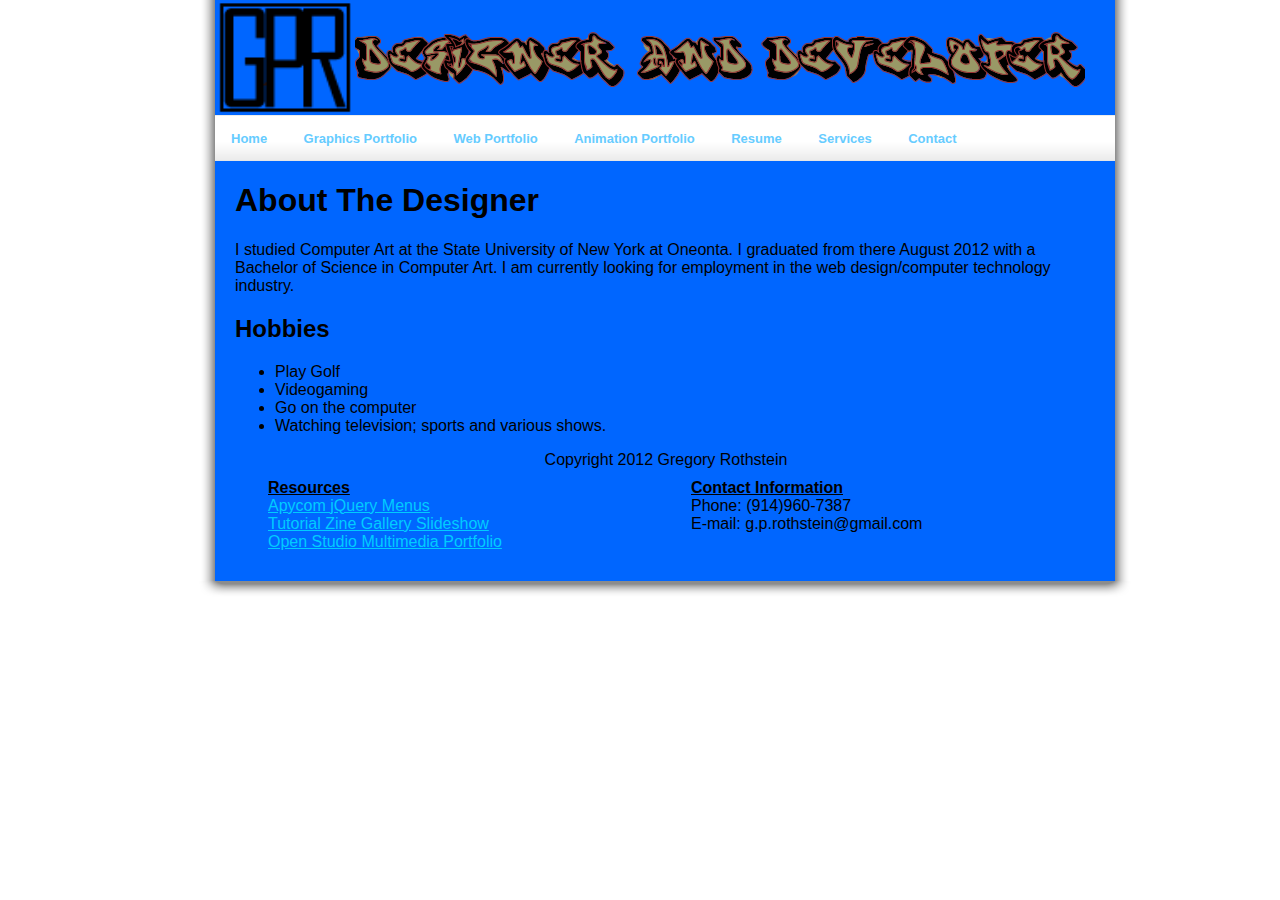
<file: index.html>
<!DOCTYPE html PUBLIC "-//W3C//DTD XHTML 1.0 Transitional//EN" "http://www.w3.org/TR/xhtml1/DTD/xhtml1-transitional.dtd">
<html xmlns="http://www.w3.org/1999/xhtml">
<head>
<meta http-equiv="Content-Type" content="text/html; charset=utf-8" />
<title>Gregory Rothstein</title>
	<script type="text/javascript" src="js/jquery.js"></script>
	<script type="text/javascript" src="js/menu.js"></script>
	<link rel="stylesheet" type="text/css" href="css/style.css"/>
</head>

<body>
<div id="container">
<div id="pagewrap">
  <div id="header"><img src="images/logo.png" width="140" height="115" alt="logo" /><img src="images/header-logo.png" width="730" height="115" alt="designer and developer" /></div>
  <div id="navigation">
  <ul class="menu">
			<li><a href="index.html"><span>Home</span></a></li>
		<li><a href="graphics.html"><span>Graphics Portfolio</span></a></li>
			<li><a href="web.html"><span>Web Portfolio</span></a></li>
            <li><a href="animation.html"><span>Animation Portfolio</span></a></li>
            <li><a href="resume.html"><span>Resume</span></a></li>
            <li><a href="services.html"><span>Services</span></a></li>
			<li class="last"><a href="contact.html"><span>Contact</span></a></li>
		</ul>
  </div>
  <div id="mainContent">
    <h1> About The Designer</h1>
    <p>I studied Computer Art at the State University of New York at Oneonta. I graduated from there August 2012 with a Bachelor of Science in Computer Art. I am currently looking for employment in the web design/computer technology industry.</p>
    <h2>Hobbies </h2>
    <ul>
      <li>Play Golf</li>
      <li>Videogaming</li>
      <li>Go on the computer</li>
      <li>Watching television; sports and various shows.</li>
    </ul>
    <!-- end #mainContent -->
  </div>
	<div id="footer">
	  <div align="center">Copyright 2012 Gregory Rothstein</div>
      <div id="left"><strong><u>Resources</u></strong><br />
      <a href="http://apycom.com/">Apycom jQuery Menus</a><br />
      <a href="http://tutorialzine.com/2009/11/beautiful-apple-gallery-slideshow/">Tutorial Zine Gallery Slideshow</a><br />
      <a href="http://www.openstudio.fr/jQuery-Multimedia-Portfolio.html?lang=en">Open Studio Multimedia Portfolio</a><br />
      </div>
      <div id="right">
        <u><strong>Contact Information</strong></u><br />
        Phone: (914)960-7387<br />
        E-mail: g.p.rothstein@gmail.com</p>
      </div>
	</div>
</div>

<!-- end #container --></div>
</div>
</body>
</html>
</file>
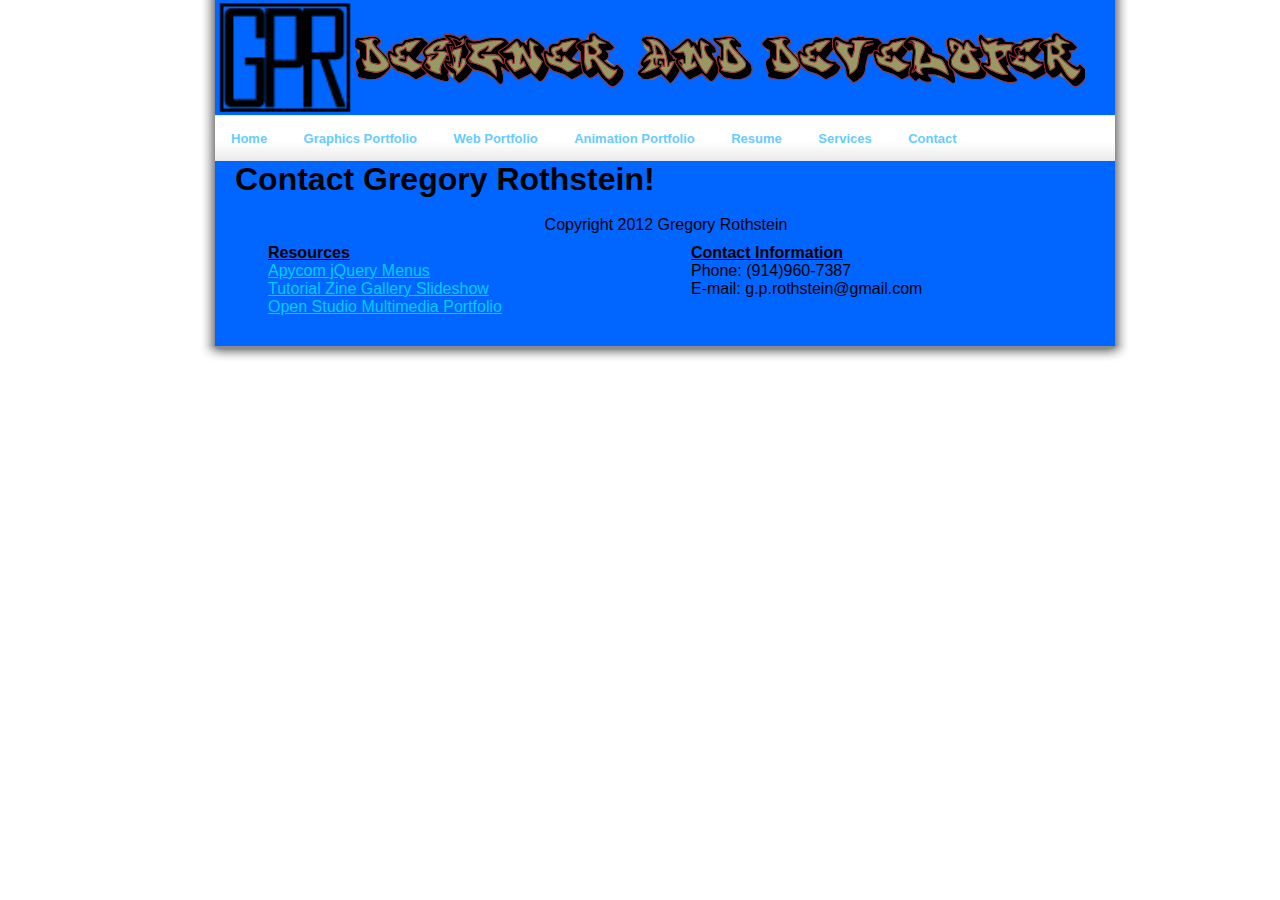
<file: contact.html>
<!DOCTYPE html PUBLIC "-//W3C//DTD XHTML 1.0 Transitional//EN" "http://www.w3.org/TR/xhtml1/DTD/xhtml1-transitional.dtd">
<html xmlns="http://www.w3.org/1999/xhtml">
<head>
<meta http-equiv="Content-Type" content="text/html; charset=utf-8" />
<title>Contact Me!</title>
	<script type="text/javascript" src="js/jquery.js"></script>
	<script type="text/javascript" src="js/menu.js"></script>
    <link rel="stylesheet" type="text/css" href="css/style.css"/>
	<link rel="stylesheet" href="css/multimedia-portfolio.css" type="text/css" media="screen" /> 
    <link rel="stylesheet" href="css/thickbox.css" type="text/css" media="screen" />
	<script type="text/javascript" src="js/jquery.js"></script>
	<script type="text/javascript" src="js/jquery.dimensions.js"></script>
	<script type="text/javascript" src="js/ui.mouse.js"></script>
	<script type="text/javascript" src="js/ui.slider.js"></script>
	<script type="text/javascript" src="js/jquery.multimedia-portfolio.js"></script>
	<script type="text/javascript">
	$(document).ready(function(){
		$("ul.multimedia-portfolio").multimedia_portfolio({width: 860, baseDir: '.'});
	});
	</script>
</head>

<body>
<div id="container">
<div id="pagewrap">
  <div id="header"><img src="images/logo.png" width="140" height="115" alt="logo" /><img src="images/header-logo.png" width="730" height="115" alt="designer and developer" /></div>
  <div id="navigation">
  <ul class="menu">
			<li><a href="index.html"><span>Home</span></a></li>
			<li><a href="graphics.html"><span>Graphics Portfolio</span></a></li>
			<li><a href="web.html"><span>Web Portfolio</span></a></li>
            <li><a href="animation.html"><span>Animation Portfolio</span></a></li>
            <li><a href="resume.html"><span>Resume</span></a></li>
            <li><a href="services.html"><span>Services</span></a></li>
			<li class="menu"><a href="contact.html"><span>Contact</span></a></li>
	  </ul>
  </div>
  <div id="mainContent">
    <h1>Contact Gregory Rothstein!</h1>
    <p>&nbsp;</p>
    

      <!-- end #mainContent -->
  </p>
  </div>
	<div id="footer">
	  <div align="center">Copyright 2012 Gregory Rothstein</div>
      <div id="left"><strong><u>Resources</u></strong><br />
      <a href="http://apycom.com/">Apycom jQuery Menus</a><br />
      <a href="http://tutorialzine.com/2009/11/beautiful-apple-gallery-slideshow/">Tutorial Zine Gallery Slideshow</a><br />
      <a href="http://www.openstudio.fr/jQuery-Multimedia-Portfolio.html?lang=en">Open Studio Multimedia Portfolio</a><br />
      </div>
      <div id="right">
        <u><strong>Contact Information</strong></u><br />
        Phone: (914)960-7387<br />
        E-mail: g.p.rothstein@gmail.com</p>
      </div>
	</div>
</div>

<!-- end #container --></div>
</div>
</body>
</html>
</file>
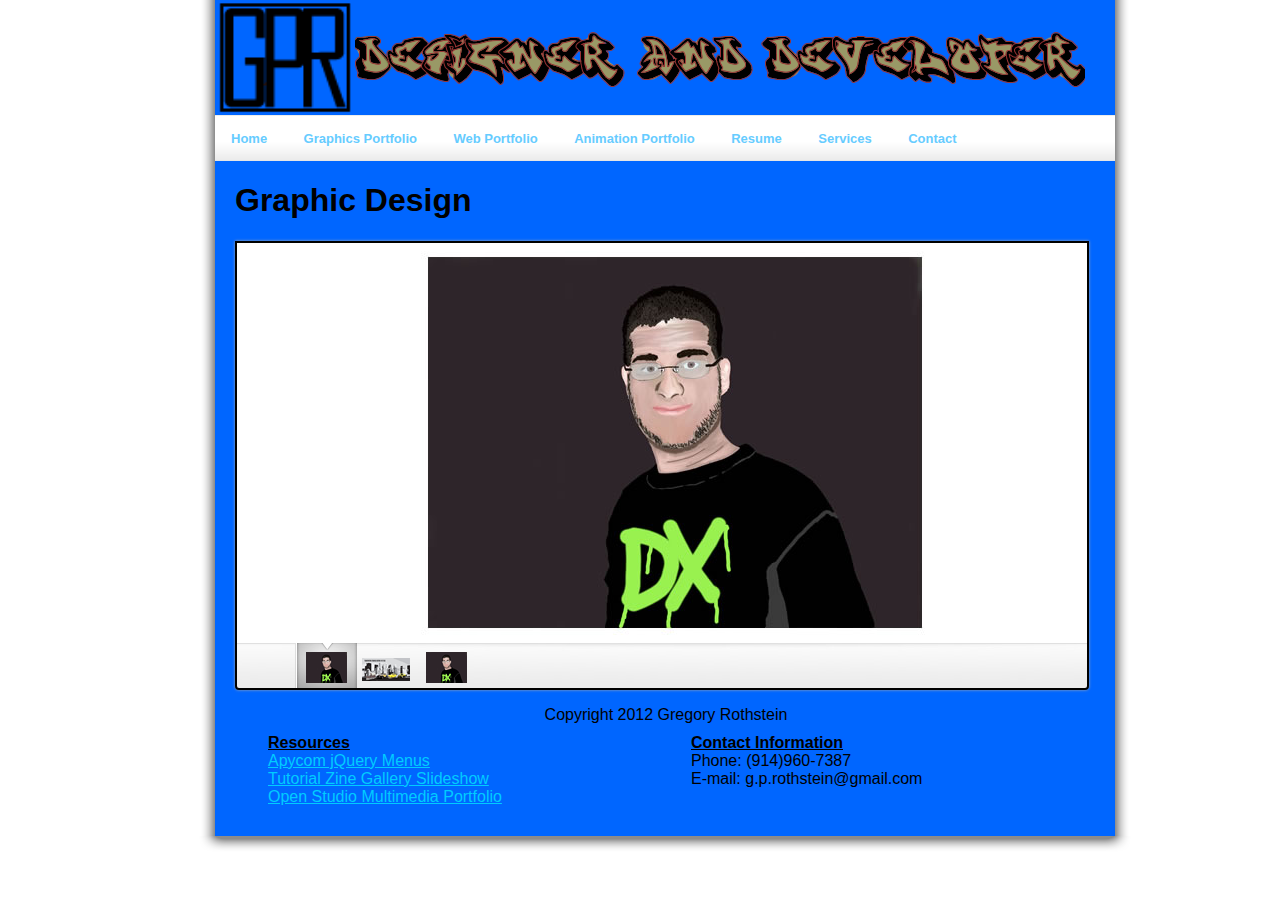
<file: graphics.html>
<!DOCTYPE html PUBLIC "-//W3C//DTD XHTML 1.0 Transitional//EN" "http://www.w3.org/TR/xhtml1/DTD/xhtml1-transitional.dtd">
<html xmlns="http://www.w3.org/1999/xhtml">
<head>
<meta http-equiv="Content-Type" content="text/html; charset=utf-8" />
<title>Gregory Rothstein's Graphics Portfolio</title>
	<script type="text/javascript" src="js/jquery.js"></script>
	<script type="text/javascript" src="js/menu.js"></script>
    <script type="text/javascript" src="js/script.js"></script>
	<link rel="stylesheet" type="text/css" href="css/style.css"/>
<style type="text/css">
#gallery{
    /* CSS3 Box Shadow */
    -moz-box-shadow:0 0 3px #AAAAAA;
    -webkit-box-shadow:0 0 3px #AAAAAA;
    box-shadow:0 0 3px #AAAAAA;
 
    /* CSS3 Rounded Corners */
    -moz-border-radius-bottomleft:4px;
    -webkit-border-bottom-left-radius:4px;
    border-bottom-left-radius:4px;
    -moz-border-radius-bottomright:4px;
    -webkit-border-bottom-right-radius:4px;
    border-bottom-right-radius:4px;
    border:2px solid black;
    background:url(images/panel.jpg) repeat-x bottom center #FFF;

    /* The width of the gallery */
    width:850px;
    overflow:hidden;
}

#slides{
    /* This is the slide area */
    height:400px;
    
	/* jQuery changes the width later on to the sum of the widths of all the slides. */
    width:800px;
    overflow:hidden;
}

.slide{
    float:left;
}

#menu{
    /* This is the container for the thumbnails */
    height:45px;
}

#menu ul{
    margin:0px;
    padding:0px;
}
#menu ul li{
    /* Every thumbnail is a li element */
    width:60px;
    display:inline-block;
    list-style:none;
    height:45px;
    overflow:hidden;
}

#menu ul li.inact:hover{
    /* The inactive state, highlighted on mouse over */
    background:url(images/pic_bg.png) repeat;
}

#menu ul li.act,li.act:hover{
    /* The active state of the thumb */
    background:url(images/active_bg.png) no-repeat;
}

#menu ul li.act a{
    cursor:default;
}

.fbar{
    /* The left-most vertical bar, next to the first thumbnail */
    width:2px;
    background:url(images/divider.png) no-repeat right;
}

.fbar li a{
    display:block;
    background:url(images/divider.png) no-repeat right;
    height:35px;
    padding-top:10px;
}

.fbar a img{
    border:none;
}

#footer #left {
	float: left;
	height: 100px;
	width: 372px;
	margin-left: 50px;
	margin-top: 10px;
	margin-right: 30px;
}

#footer #right {
	float: right;
	height: 100px;
	width: 373px;
	margin-top: 10px;
	margin-right: 50px;
	margin-bottom: 0px;
	margin-left: 20px;
}
</style>
</head>

<body>
<div id="container">
<div id="pagewrap">
  <div id="header"><img src="images/logo.png" width="140" height="115" alt="logo" /><img src="images/header-logo.png" width="730" height="115" alt="designer and developer" /></div>
  <div id="navigation">
  <ul class="menu">
			<li><a href="index.html"><span>Home</span></a></li>
		<li><a href="graphics.html"><span>Graphics Portfolio</span></a></li>
			<li><a href="web.html"><span>Web Portfolio</span></a></li>
            <li><a href="animation.html"><span>Animation Portfolio</span></a></li>
            <li><a href="resume.html"><span>Resume</span></a></li>
            <li><a href="services.html"><span>Services</span></a></li>
			<li class="last"><a href="contact.html"><span>Contact</span></a></li>
		</ul>
  </div>
  <div id="mainContent">
    <h1> Graphic Design</h1>
    <div id="main">
		<div id="gallery">
			<div id="slides">
            <div class="slide"><img src="images/sample_slides/self1.jpg" width="920" height="400" /></div>
			<div class="slide"><img src="images/sample_slides/transporter.jpg" width="920" height="400" /></div>
			<div class="slide"><img src="images/sample_slides/imac.jpg" width="920" height="400" /></div>
			</div>
			<div id="menu">
				<ul>
					<li class="fbar">&nbsp;</li><li class="menuItem"><a href=""><img src="images/sample_slides/thumb_self2.png" /></a></li><li class="menuItem"><a href=""><img src="images/sample_slides/thumb_transport.png" /></a></li><li class="menuItem"><a href=""><img src="images/sample_slides/thumb_self2.png" /></a></li>
				</ul>
			</div>
		</div>
	</div>

      <!-- end #mainContent -->
  </p>
  </div>
	<div id="footer">
	  <div align="center">Copyright 2012 Gregory Rothstein</div>
      <div id="left"><strong><u>Resources</u></strong><br />
      <a href="http://apycom.com/">Apycom jQuery Menus</a><br />
      <a href="http://tutorialzine.com/2009/11/beautiful-apple-gallery-slideshow/">Tutorial Zine Gallery Slideshow</a><br />
      <a href="http://www.openstudio.fr/jQuery-Multimedia-Portfolio.html?lang=en">Open Studio Multimedia Portfolio</a><br />
      </div>
      <div id="right">
        <u><strong>Contact Information</strong></u><br />
        Phone: (914)960-7387<br />
        E-mail: g.p.rothstein@gmail.com</p>
      </div>
	</div>
</div>

<!-- end #container --></div>
</div>
</body>
</html>
</file>
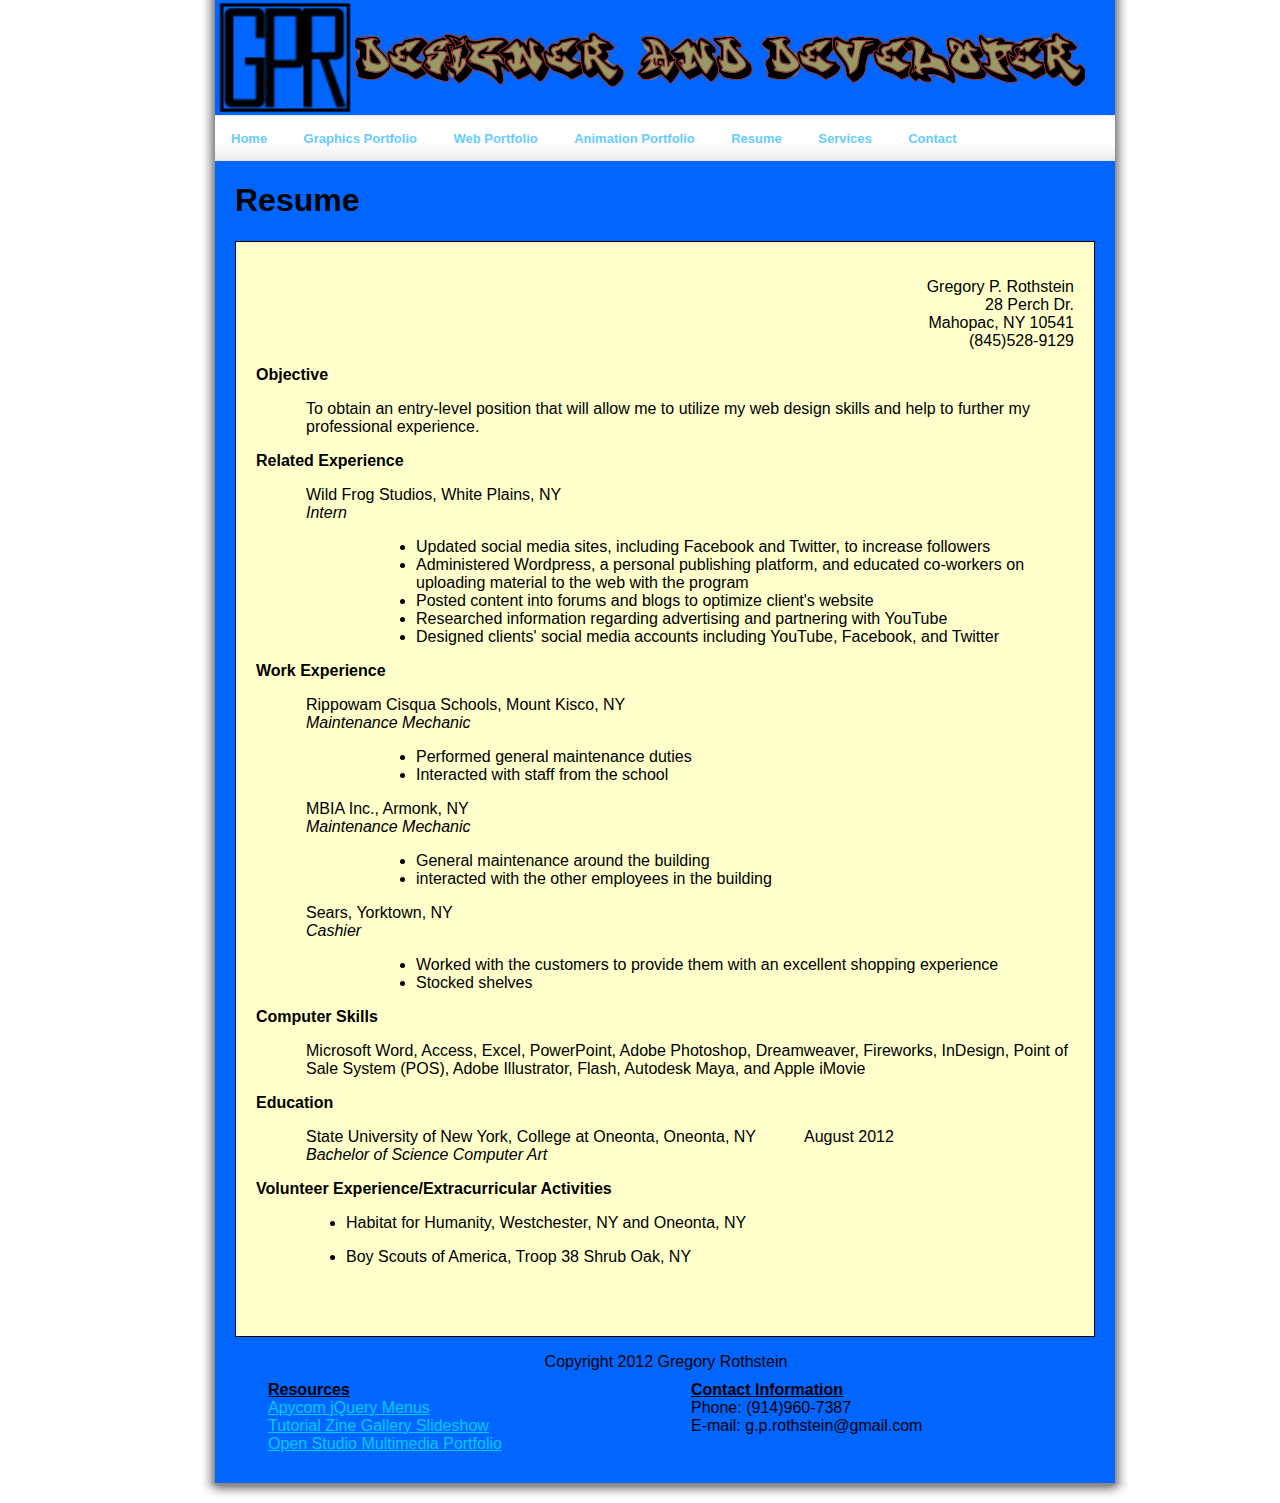
<file: resume.html>
<!DOCTYPE html PUBLIC "-//W3C//DTD XHTML 1.0 Transitional//EN" "http://www.w3.org/TR/xhtml1/DTD/xhtml1-transitional.dtd">
<html xmlns="http://www.w3.org/1999/xhtml">
<head>
<meta http-equiv="Content-Type" content="text/html; charset=utf-8" />
<title>Gregory Rothstein's Resume</title>
	<link rel="stylesheet" type="text/css" href="css/style.css"/>
	<script type="text/javascript" src="js/jquery.js"></script>
	<script type="text/javascript" src="js/menu.js"></script>
	<script type="text/javascript" src="js/jquery.js"></script>
	<script type="text/javascript" src="js/jquery.dimensions.js"></script>
	<script type="text/javascript" src="js/ui.mouse.js"></script>
	<script type="text/javascript" src="js/ui.slider.js"></script>
</head>

<body>
<div id="container">
<div id="pagewrap">
  <div id="header"><img src="images/logo.png" width="140" height="115" alt="logo" /><img src="images/header-logo.png" width="730" height="115" alt="designer and developer" /></div>
  <div id="navigation">
  <ul class="menu">
			<li><a href="index.html"><span>Home</span></a></li>
		<li><a href="graphics.html"><span>Graphics Portfolio</span></a></li>
			<li><a href="web.html"><span>Web Portfolio</span></a></li>
            <li><a href="animation.html"><span>Animation Portfolio</span></a></li>
            <li><a href="resume.html"><span>Resume</span></a></li>
            <li><a href="services.html"><span>Services</span></a></li>
			<li class="last"><a href="contact.html"><span>Contact</span></a></li>
	  </ul>
  </div>
  <div id="mainContent">
    <h1> Resume</h1>
    <div id="resume-container">
      <p align="right">Gregory P. Rothstein<br />
28 Perch Dr.<br />
Mahopac, NY 10541<br />
(845)528-9129 </p>
      <p><strong>Objective</strong></p>
      <div id="objective">
        <p>To obtain an entry-level position  that will allow me to utilize my web design skills and help to further my  professional experience.</p>
      </div>
      <p><strong>Related Experience</strong></p>
      <div id="related-experience">
      	<p></p>
      <p>Wild Frog Studios, White Plains, NY<br />
        <em>Intern</em></p>
      <div id="list-1">
      <ul>
        <li>Updated social media sites, including Facebook and Twitter, to increase followers</li>
        <li>Administered Wordpress, a personal publishing platform, and educated co-workers on uploading material to the web with the program</li>
        <li>Posted content into forums and blogs to optimize client's website</li>
        <li>Researched information regarding advertising and partnering with YouTube</li>
        <li>Designed clients' social media accounts including YouTube, Facebook, and Twitter</li>
      </ul>
      </div>
      </div>
      <p><strong>Work Experience</strong></p>
      <div id="work-experience">
      	<p></p>
      <p>Rippowam Cisqua Schools, Mount Kisco, NY<br />
        <em>Maintenance Mechanic</em></p>
      <div id="list-2">
      <ul>
        <li>Performed  general maintenance duties </li>
        <li>Interacted  with staff from the school</li>
      </ul>
      </div>
      </div>
      <div id="work-experience">
      	<p></p>
      <p>MBIA Inc., Armonk, NY<br />
        <em>Maintenance Mechanic</em></p>
      <div id="list-2">
      <ul>
        <li>General  maintenance around the building </li>
        <li>interacted  with the other employees in the building</li>
      </ul>
      </div>
      </div>
      <div id="work-experience">
      	<p></p>
      <p>Sears, Yorktown, NY<br />
        <em>Cashier</em></p>
      <div id="list-2">
      <ul>
        <li>Worked  with the customers to provide them with an excellent shopping experience</li>
        <li>Stocked  shelves</li>
      </ul>
      </div>
      </div>
    <p><strong>Computer Skills</strong></p>
    <div id="skills">
      <p>Microsoft Word, Access, Excel, PowerPoint, Adobe  Photoshop, Dreamweaver, Fireworks, InDesign, Point of Sale System (POS), Adobe  Illustrator, Flash, Autodesk Maya, and Apple iMovie</p>
    </div>
    <p><strong>Education</strong></p>
    <div id="education">
      <p>State  University of New York, College at Oneonta, Oneonta, NY           August 2012<br />
        <em>Bachelor of Science Computer Art</em></p>
    </div>
    <p><strong>Volunteer Experience/Extracurricular Activities</strong></p>
    <div id="volunteer">
      <ul>
        <li>Habitat  for Humanity, Westchester, NY and Oneonta, NY</li>
      </ul>
      <ul>
        <li>Boy  Scouts of America, Troop 38 Shrub Oak, NY</li>
      </ul>
    </div>
    <p>&nbsp;</p>
    </div>

      <!-- end #mainContent -->
  </p>
  </div>
	<div id="footer">
	  <div align="center">Copyright 2012 Gregory Rothstein</div>
      <div id="left"><strong><u>Resources</u></strong><br />
      <a href="http://apycom.com/">Apycom jQuery Menus</a><br />
      <a href="http://tutorialzine.com/2009/11/beautiful-apple-gallery-slideshow/">Tutorial Zine Gallery Slideshow</a><br />
      <a href="http://www.openstudio.fr/jQuery-Multimedia-Portfolio.html?lang=en">Open Studio Multimedia Portfolio</a><br />
      </div>
      <div id="right">
        <u><strong>Contact Information</strong></u><br />
        Phone: (914)960-7387<br />
        E-mail: g.p.rothstein@gmail.com</p>
      </div>
	</div>
</div>

<!-- end #container --></div>
</div>
</body>
</html>
</file>
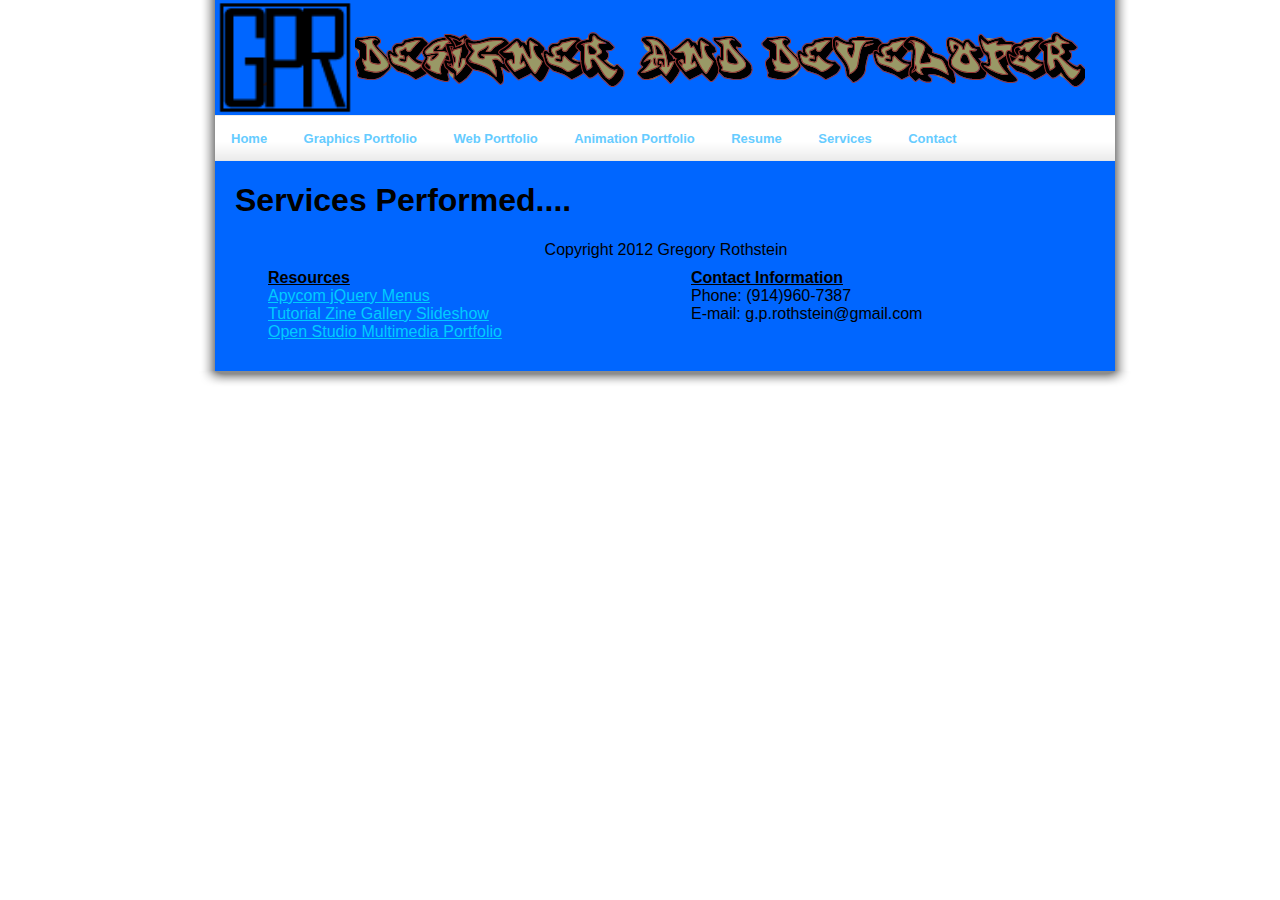
<file: services.html>
<!DOCTYPE html PUBLIC "-//W3C//DTD XHTML 1.0 Transitional//EN" "http://www.w3.org/TR/xhtml1/DTD/xhtml1-transitional.dtd">
<html xmlns="http://www.w3.org/1999/xhtml">
<head>
<meta http-equiv="Content-Type" content="text/html; charset=utf-8" />
<title>Gregory Rothstein's Services</title>
	<link rel="stylesheet" type="text/css" href="css/style.css"/>
	<script type="text/javascript" src="js/jquery.js"></script>
	<script type="text/javascript" src="js/menu.js"></script>
	<script type="text/javascript" src="js/jquery.js"></script>
	<script type="text/javascript" src="js/jquery.dimensions.js"></script>
	<script type="text/javascript" src="js/ui.mouse.js"></script>
	<script type="text/javascript" src="js/ui.slider.js"></script>
		
</head>

<body>
<div id="container">
<div id="pagewrap">
  <div id="header"><img src="images/logo.png" width="140" height="115" alt="logo" /><img src="images/header-logo.png" width="730" height="115" alt="designer and developer" /></div>
  <div id="navigation">
  <ul class="menu">
			<li><a href="index.html"><span>Home</span></a></li>
			<li><a href="graphics.html"><span>Graphics Portfolio</span></a></li>
			<li><a href="web.html"><span>Web Portfolio</span></a></li>
            <li><a href="animation.html"><span>Animation Portfolio</span></a></li>
            <li><a href="resume.html"><span>Resume</span></a></li>
            <li><a href="services.html"><span>Services</span></a></li>
			<li class="last"><a href="contact.html"><span>Contact</span></a></li>
	  </ul>
  </div>
  <div id="mainContent">
    <h1> Services Performed....</h1>
    

      <!-- end #mainContent -->
  </p>
  </div>
	<div id="footer">
	  <div align="center">Copyright 2012 Gregory Rothstein</div>
      <div id="left"><strong><u>Resources</u></strong><br />
      <a href="http://apycom.com/">Apycom jQuery Menus</a><br />
      <a href="http://tutorialzine.com/2009/11/beautiful-apple-gallery-slideshow/">Tutorial Zine Gallery Slideshow</a><br />
      <a href="http://www.openstudio.fr/jQuery-Multimedia-Portfolio.html?lang=en">Open Studio Multimedia Portfolio</a><br />
      </div>
      <div id="right">
        <u><strong>Contact Information</strong></u><br />
        Phone: (914)960-7387<br />
        E-mail: g.p.rothstein@gmail.com</p>
      </div>
	</div>
</div>

<!-- end #container --></div>
</div>
</body>
</html>
</file>
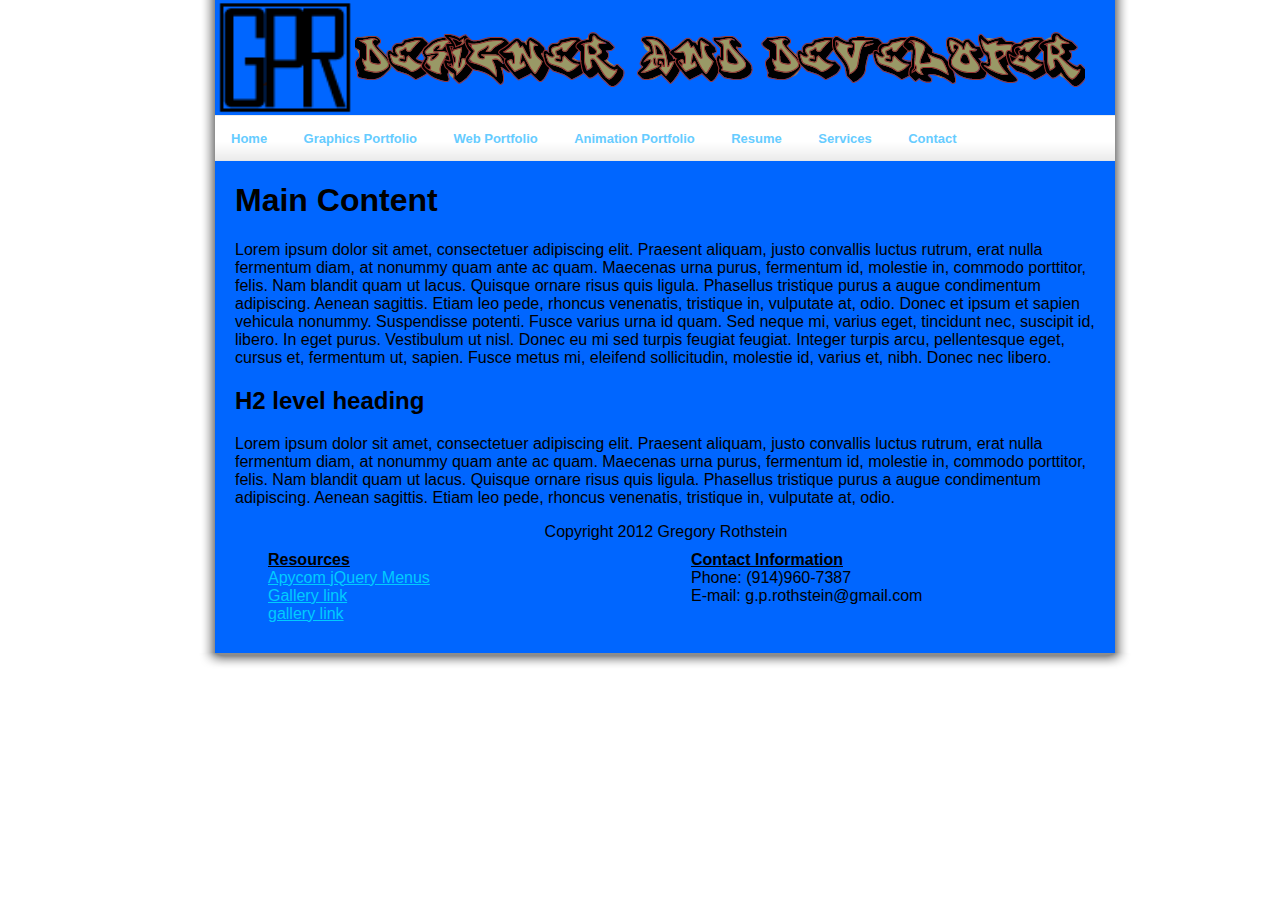
<file: temp.html>
<!DOCTYPE html PUBLIC "-//W3C//DTD XHTML 1.0 Transitional//EN" "http://www.w3.org/TR/xhtml1/DTD/xhtml1-transitional.dtd">
<html xmlns="http://www.w3.org/1999/xhtml">
<head>
<meta http-equiv="Content-Type" content="text/html; charset=utf-8" />
<title>Untitled Document</title>
	<script type="text/javascript" src="js/jquery.js"></script>
	<script type="text/javascript" src="js/menu.js"></script>
	<link rel="stylesheet" type="text/css" href="css/style.css"/>
</head>

<body>
<div id="container">
<div id="pagewrap">
  <div id="header"><img src="images/logo.png" width="140" height="115" alt="logo" /><img src="images/header-logo.png" width="730" height="115" alt="designer and developer" /></div>
  <div id="navigation">
  <ul class="menu">
			<li><a href="#"><span>Home</span></a></li>
		<li><a href="#"><span>Graphics Portfolio</span></a></li>
			<li><a href="#"><span>Web Portfolio</span></a></li>
            <li><a href="#"><span>Animation Portfolio</span></a></li>
            <li><a href="#"><span>Resume</span></a></li>
            <li><a href="#"><span>Services</span></a></li>
			<li class="last"><a href="#"><span>Contact</span></a></li>
		</ul>
  </div>
  <div id="mainContent">
    <h1> Main Content </h1>
    <p>Lorem ipsum dolor sit amet, consectetuer adipiscing elit. Praesent aliquam,  justo convallis luctus rutrum, erat nulla fermentum diam, at nonummy quam  ante ac quam. Maecenas urna purus, fermentum id, molestie in, commodo  porttitor, felis. Nam blandit quam ut lacus. Quisque ornare risus quis  ligula. Phasellus tristique purus a augue condimentum adipiscing. Aenean  sagittis. Etiam leo pede, rhoncus venenatis, tristique in, vulputate at,  odio. Donec et ipsum et sapien vehicula nonummy. Suspendisse potenti. Fusce  varius urna id quam. Sed neque mi, varius eget, tincidunt nec, suscipit id,  libero. In eget purus. Vestibulum ut nisl. Donec eu mi sed turpis feugiat  feugiat. Integer turpis arcu, pellentesque eget, cursus et, fermentum ut,  sapien. Fusce metus mi, eleifend sollicitudin, molestie id, varius et, nibh.  Donec nec libero.</p>
    <h2>H2 level heading </h2>
    <p>Lorem ipsum dolor sit amet, consectetuer adipiscing elit. Praesent aliquam,  justo convallis luctus rutrum, erat nulla fermentum diam, at nonummy quam  ante ac quam. Maecenas urna purus, fermentum id, molestie in, commodo  porttitor, felis. Nam blandit quam ut lacus. Quisque ornare risus quis  ligula. Phasellus tristique purus a augue condimentum adipiscing. Aenean  sagittis. Etiam leo pede, rhoncus venenatis, tristique in, vulputate at, odio.</p>
    <!-- end #mainContent -->
  </div>
	<div id="footer">
	  <div align="center">Copyright 2012 Gregory Rothstein</div>
      <div id="left"><strong><u>Resources</u></strong><br />
      <a href="http://apycom.com/">Apycom jQuery Menus</a><br />
      <a href="#">Gallery link</a><br />
      <a href="#">gallery link</a><br />
      </div>
      <div id="right">
        <u><strong>Contact Information</strong></u><br />
        Phone: (914)960-7387<br />
        E-mail: g.p.rothstein@gmail.com</p>
      </div>
	</div>
</div>

<!-- end #container --></div>
</div>
</body>
</html>
</file>
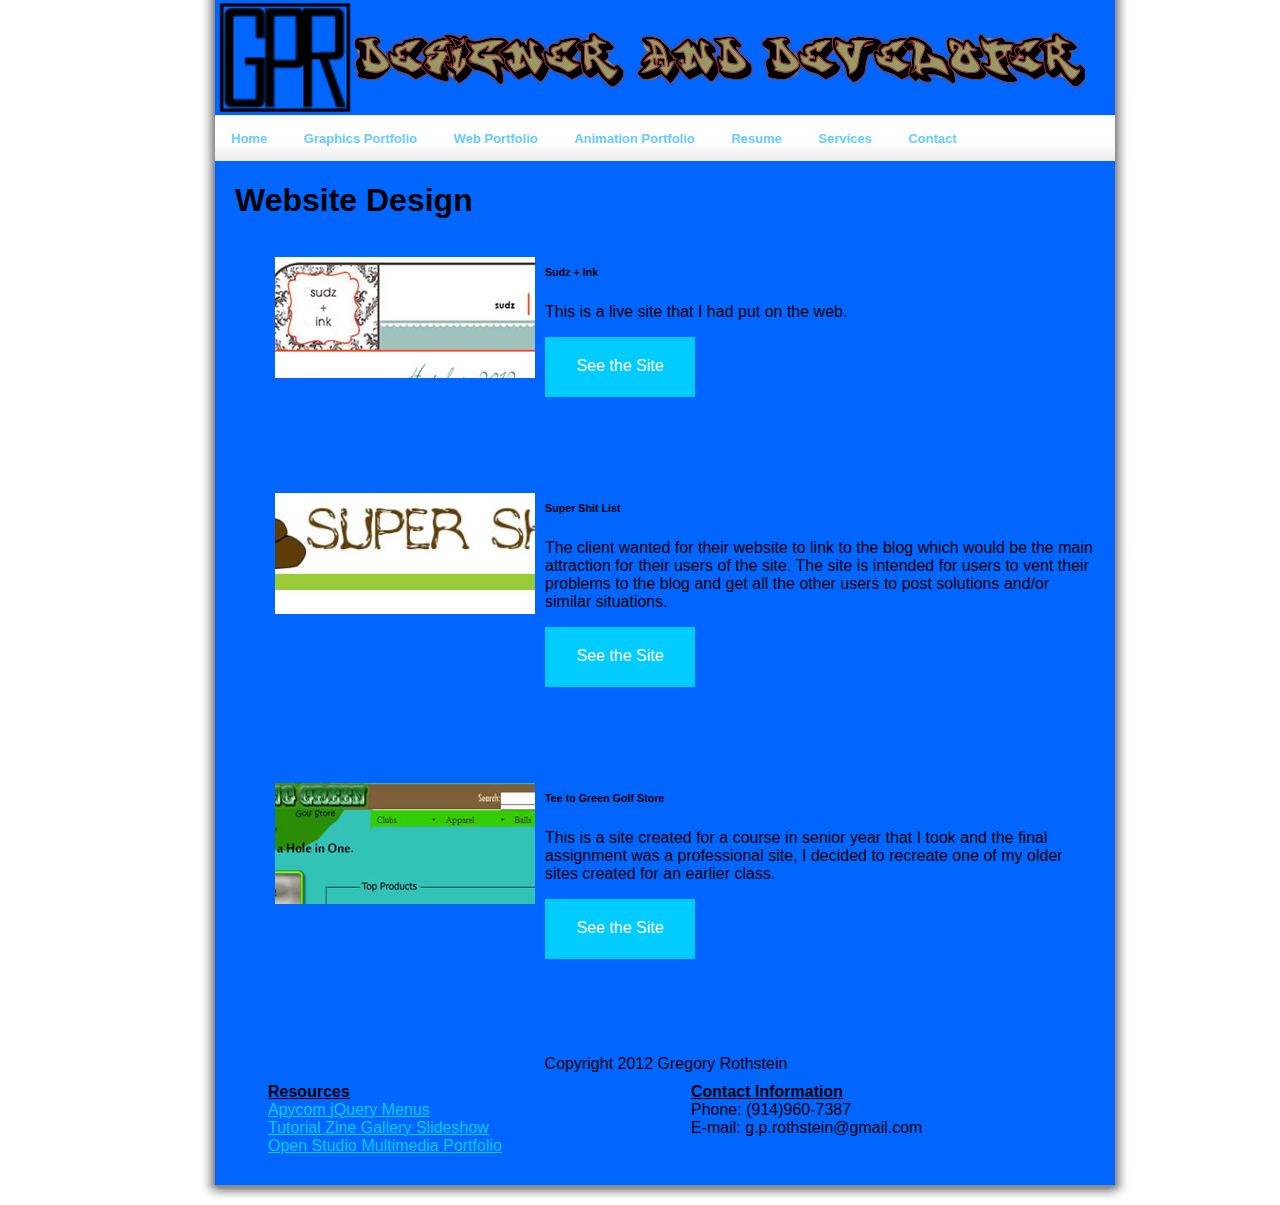
<file: web.html>
<!DOCTYPE html PUBLIC "-//W3C//DTD XHTML 1.0 Transitional//EN" "http://www.w3.org/TR/xhtml1/DTD/xhtml1-transitional.dtd">
<html xmlns="http://www.w3.org/1999/xhtml">
<head>
<meta http-equiv="Content-Type" content="text/html; charset=utf-8" />
<title>Gregory Rothstein's Web Portfolio</title>
	<script type="text/javascript" src="js/jquery.js"></script>
	<script type="text/javascript" src="js/menu.js"></script>
	<link rel="stylesheet" type="text/css" href="css/style.css"/>
</head>

<body class="page1">
<div id="container">
<div id="pagewrap">
  <div id="header"><img src="images/logo.png" width="140" height="115" alt="logo" /><img src="images/header-logo.png" width="730" height="115" alt="designer and developer" /></div>
  <div id="navigation">
  <ul class="menu">
			<li><a href="index.html"><span>Home</span></a></li>
		<li><a href="graphics.html"><span>Graphics Portfolio</span></a></li>
			<li><a href="web.html"><span>Web Portfolio</span></a></li>
            <li><a href="animation.html"><span>Animation Portfolio</span></a></li>
            <li><a href="resume.html"><span>Resume</span></a></li>
            <li><a href="services.html"><span>Services</span></a></li>
			<li class="last"><a href="contact.html"><span>Contact</span></a></li>
	  </ul>
  </div>
  <div id="mainContent">
    <h1> Website Design</h1>
    <div>
		<div id="image-p"><figure><img src="images/portfolio-images/web1.jpg" alt="" /></figure></div>
<div id="description-p">		
                            <h6>Sudz + Ink</h6>
							<p class="p2">This is a live site that I had put on the web.</p>
							<a class="button" href="http://www.sudzandink.com">See the Site</a>
					</div>
		<div id="image-p"><figure><img src="images/portfolio-images/web2.jpg" alt="" /></figure></div>
<div id="description-p">	
                        <h6>Super Shit List</h6>
						<p>The client wanted for their website to link to the blog which would be the main attraction for their users of the site. The site is intended for users to vent their problems to the blog and get all the other users to post solutions and/or similar situations.</p>
							<a class="button" href="http://www.supershitlist.com">See the Site</a>
					</div>
		<div id="image-p"><figure><img src="images/portfolio-images/web10.jpg" alt="" /></figure></div>
<div id="description-p">	  
                          <h6>Tee to Green Golf Store</h6>
						  <p>This is a site created for a course in senior year that I took and the final assignment was a professional site, I decided to recreate one of my older sites created for an earlier class.</p>
						  <a class="button" href="http://students.oneonta.edu/rothgp49/home-f.html">See the Site</a>
                  	</div>
     </div>
    
<div class="clear"></div>
      <!-- end #mainContent -->
  </p>
  </div>
<div class="clear"></div>
	<div id="footer">
	  <div align="center">Copyright 2012 Gregory Rothstein</div>
      <div id="left"><strong><u>Resources</u></strong><br />
      <a href="http://apycom.com/">Apycom jQuery Menus</a><br />
      <a href="http://tutorialzine.com/2009/11/beautiful-apple-gallery-slideshow/">Tutorial Zine Gallery Slideshow</a><br />
      <a href="http://www.openstudio.fr/jQuery-Multimedia-Portfolio.html?lang=en">Open Studio Multimedia Portfolio</a><br />
      </div>
      <div id="right">
        <u><strong>Contact Information</strong></u><br />
        Phone: (914)960-7387<br />
        E-mail: g.p.rothstein@gmail.com</p>
      </div>
	</div>
</div>

<!-- end #container --></div>
</div>
</body>
</html>
</file>
<file: css/style.css>
@charset "utf-8";
/* CSS Document */
.clear {
	clear: both;
	display: block;
	overflow: hidden;
	visibility: hidden;
	width: 0;
	height: 0;
}

a:link {
	color: #0CF;
}
a:visited {
	color: #0CF;
}
a:hover {
	color: #FFF;
}
a:active {
	color: #FFF;
}
body {
	font: 100% Verdana, Arial, Helvetica, sans-serif;
	margin: 0; /* it's good practice to zero the margin and padding of the body element to account for differing browser defaults */
	padding: 0;
	text-align: center; /* this centers the container in IE 5* browsers. The text is then set to the left aligned default in the #container selector */
	color: #000000;
	background-color: #FFF;
}
#pagewrap {
	background-image: url(../images/drop-shadow.png);
	background-repeat: repeat-y;
	width: 1000px;
}
#container {
	background-color:#06F;
	width: 950px;
	background: #FFFFFF;
	margin: 0 auto;
	text-align: left; /* this overrides the text-align: center on the body element. */
}
#mainContent {
	background-color:#06F;
	width: 860px;
	margin-right: 50px;
	margin-left: 50px;
	padding-right: 20px;
	padding-left: 20px;
}
#footer {
	background-image: url(../images/footer-shadow.png);
	background-repeat: no-repeat;
	height: 150px;
	width: 896px;
	margin-right: 0px;
	margin-left: 1px;
	padding-right: 52px;
	padding-left: 52px;
	margin-top: 0px;
}
#header {
	background-color:#06F;
	width: 900px;
	margin-right: 50px;
	margin-left: 50px;
}
#navigation {
	width: 900px;
	margin-right: 50px;
	margin-left: 50px;
}
#navigation * {
  margin: 0px;
  padding: 0px;
  list-style-type: none;
  text-decoration: none;
}
div#navigation {
	position:relative;
}
#navigation ul.menu {
  white-space: nowrap;
}

/* Geometrical arrangement */
#navigation ul.menu li {
	display: inline-block;
	width: 153px;
	height: 46px;
	position: relative;
	width: auto;
}

#navigation ul.menu li div {
  position: absolute;
  top: 46px;
  left: 0px;
}

#navigation ul.menu li div div {
	position: absolute;
	top: -6px;
	left: -188px;
}

/* Escaping style for lower levels */
#navigation ul.menu li div ul li {
	display: block;
	float: none;
	width: auto;
	height: auto;
}

/** Graphics **/

/* Horizontal sliding doors */
#navigation ul.menu li a {
	padding-left: 14px;
	background-image: url(../images/item1.png);
	background-repeat: no-repeat;
	background-position: left -1000px;
	display: inline-block;
	margin: 10px 2px;
}

#navigation ul.menu li a span {
	padding-right: 14px;
	padding-left: 0px;
	background-image: url(../images/item1.png);
	background-repeat: no-repeat;
	background-position: right -1000px;
	display: inline-block;
	height: 27px;
	line-height: 27px;
	cursor: pointer;
}

#navigation ul.menu li:hover a {
  background-position: left -54px;
}

#navigation ul.menu li:hover a span {
  background-position: right -81px;
}

#navigation ul.menu li.active a {

  background-position: left 0px;
}

#navigation ul.menu li.active a span {
		color: #FFF;
  background-position: right -27px;
}

/* Escape Horizontal doors */
#navigation ul.menu li div ul li a {
  display: block;
  padding: 0px;
  margin: 0px;
  background: none;
}

#navigation ul.menu li div ul li a span {
  display: block;
  padding: 0px;
  background: none;
  height: auto;
  width: 165px;
  line-height: 25px;
  padding: 7px 0 7px 9px;
  white-space: normal;  
}

/* Vertical sliding doors */
#navigation ul.menu li div {
	width: 200px;
	padding-top: 6px;
	background-image: url(../images/submenu-top.png);
	background-repeat: no-repeat;
	background-position: 0px top;
}

#navigation ul.menu li div ul {
	padding: 6px 6px 9px 6px;
	padding-top: 0;
	background-image: url(../images/submenu-bottom.png);
	background-repeat: no-repeat;
	background-position: 0px bottom;
}

/* Hover Effect on Submenus */
#navigation ul.menu ul li:hover
{

}
#navigation ul.menu li.active ul li a span {
	color: #5E5E5E;
	width: 165px;}
#navigation ul.menu li.active ul li a span:hover {
	color:#09C6F5;}
	
#navigation ul.menu ul li a span:hover
{
	color:#09C6F5; 
}


/* Main header line */
#navigation {
  height: 46px;
  padding-left: 0px;
  padding-right: 0px;
  background: url(../images/bg.png) repeat-x;
  width: 900px;
}

/* Text shadow */
#navigation span
{
  color: #6CF;
}

#navigation li:hover>a>span 
{
  color: #E8F3F7;
}

/* Fonts */
#navigation ul.menu li a span
{ 
  font-family: Arial;
  font-size: 13px;
  font-weight: 600;
}

#navigation ul.menu li div ul li a span
{ color:#5E5E5E;
  font-family: Trebuchet MS;
  font-size: 12px;
  font-weight: 400;
}

/* Lines between li */
#navigation ul.menu li div ul
{
  padding-bottom: 8px;
}

#navigation ul.menu li div ul li:first-child
{
  border-top-width: 0px;
}


/* Menu logic */
#navigation li>div { visibility: hidden; }
#navigation li:hover>div { visibility: visible; }
/* */

/* Hover Effect on Submenus */
#navigation ul.menu ul li:hover
{
  background-color: #fff;
}

/* Lines between li */
#navigation ul.menu li div ul li
{
  background-image:url(../images/hr.gif);
  background-repeat: repeat-x;
  background-position: left bottom;
}
#navigation ul.menu ul a.parent {
  background: url(../images/arrow.gif) no-repeat right center;
  margin-right: -1px;
}


/* ie7 */
#navigation ul.menu li {
  *zoom: 1;
  *display: inline;
}

#navigation ul.menu li a {
  *zoom: 1;
  *display: inline;
}

#navigation ul.menu li a span {
  *zoom: 1;
  *display: inline;
}

/* IE6 */
#navigation ul.menu li a {
  _background-image: url(images/item.gif);
}

#navigation ul.menu li a span {
  _background-image: url(../images/item.gif);
}

#navigation ul.menu li div { 
  _background-image: url(../images/submenu-top.gif);
}

#navigation ul.menu li div ul { 
  _background-image: url(../images/submenu-bottom.gif);
}

#navigation ul.menu li a:hover {
  _background-position: left -54px;
}

#navigation ul.menu li a:hover span {
  _background-position: right -81px;
  _color: #E8F3F7;
}
#navigation ul.menu li li a:hover span {
  _color:#09C6F5; 
}

/* Menu logic for IE6 */
#navigation div { _display: none; }
#navigation div li:hover div { _visibility: visible;_display: block; }
#navigation div li:hover li:hover div { _display: block; }
#navigation div li:hover li:hover li:hover div { _display: block; }


.portfolio-container-container{
	position: relative;
}
.portfolio-container{
	background-image: url(images/background.jpg);
	background-position: bottom;
	overflow: hidden;
	position: relative;
	text-align: left;
	width: 700px;
	display: none;
}
.portfolio-container .portfolio-mp3-container{
	position: absolute; top: 0;  text-align: center;
}
.portfolio-container .portfolio-mp3 {
	border: none;
	
}
.portfolio-container img.portfolio-loading-bar{
	border: none;
}
.portfolio-container ul.multimedia-portfolio{
	list-style-type: none;
	position: absolute;
	left: 0;
	padding: 0 0 0 0;
	margin: 10px 0 0 0;
	width: 20000px;
	
}
.portfolio-container ul.multimedia-portfolio li{
	position: relative;
	text-align: center;
	float: left;
	margin: 0;
	padding: 0;
	overflow: hidden;
}
.portfolio-container ul.multimedia-portfolio img{
	border: 1px solid black;
}
.portfolio-container .portfolio-object-border{
	border: 1px solid white;
	text-align: center;
	margin-left: auto;
	margin-right: auto;
}
.portfolio-container ul.multimedia-portfolio li img, .portfolio-container ul.multimedia-portfolio li embed, .portfolio-container ul.multimedia-portfolio li object, .portfolio-container ul.multimedia-portfolio li applet{
	vertical-align: bottom;
}
.portfolio-container .portfolio-title{
	text-align: center;
	color: white;
	font-size: 0.8em;
	font-family: Arial;
	
}

.slider-container{
	position: absolute;
	bottom: 0;
	left: 0;

	margin: 0;
	padding: 0;
	
}
.ui-slider-1
{
	height: 16px;
	position: relative;
	left: 0;
	background: url(images/background-scroll.png);
	z-index: 1;
	background-repeat: repeat-x;
	cursor : pointer;
	padding: 0;
	margin: 0;
}
.ui-slider-handle
{
	width: 62px;
	height: 13px;
	background-image: url(images/slider_handle.png);
	position: absolute;
	font-size: 1px;
	overflow: hidden;
	border: none;
	position: relative;
	z-index: 2;
}
.portfolio-container .portfolio-scroll-right{
	background-image: url(images/right_handle.png);
	position: absolute;
	right: 0;
	bottom: 4px;
	width: 27px;
	height: 12px;
	z-index: 500;
}
.portfolio-container .portfolio-scroll-left{
	background-image: url(images/left_handle.png);
	position: absolute;
	left: 0;
	bottom: 4px;
	width: 27px;
	height: 12px;
	z-index: 500;
}

/* The slider control at bottom */
div.gallery div.bottom div.slider { height: 22px; width: 200px; position: absolute; top: 15px; right: 60px; background-image: url(images/slider_bg.png); background-position: 0px 1px; }
* html div.gallery div.bottom div.slider { background-image: url(images/slider_bg.gif); }
div.gallery div.bottom div.slider div.handle { position: absolute; top: 2px; left: 0px; height: 22px; width: 23px; background-image: url(images/slider.png); }

#image-p{
	width: 260px;
	float: left;
}
#description-p{
	width: 550px;
	float: left;
	margin-bottom: 80px;
	padding-left: 10px;
	margin-left: 40px;
}
#description-p a:link {
	display: block;
	width: 120px;
	height: 30px;
	text-align: center;
	background-color: #0CF;
	color: #FFF;
	text-decoration: none;
	padding: 20px 15px 10px 15px;
}
#description-p a:visited {
	display: block;
	width: 120px;
	height: 30px;
	text-align: center;
	text-decoration: none;
	background-color:#0CF;
	color: #FFF;
}
#description-p a:hover {
	display: block;
	width: 120px;
	height: 30px;
	text-align: center;
	text-decoration: none;
	background-color:#666;
	color: #0CF;
}
#description-p a:active {
	display: block;
	width: 120px;
	height: 30px;
	text-align: center;
	text-decoration: none;
	background-color:#FFF;
	color: #000;
}
#resume-container{
	background-color: #FFC;
	padding: 20px 20px 20px 20px;
	border: 1.5px solid #000;
}
#objective {
	margin-left: 50px;
}
#related-experience{
	margin-left: 50px;
}
#related-experience #list-1{
	margin-left: 70px;
}
#work-experience{
	margin-left: 50px;
}
#work-experience #list-2{
	margin-left: 70px;
}
#skills{
	margin-left: 50px;
}
#education {
	margin-left: 50px;
}
#volunteer {
	margin-left: 50px;
}

#footer #left {
	float: left;
	height: 100px;
	width: 372px;
	margin-left: 50px;
	margin-top: 10px;
	margin-right: 30px;
}

#footer #right {
	float: right;
	height: 100px;
	width: 373px;
	margin-top: 10px;
	margin-right: 50px;
	margin-bottom: 0px;
	margin-left: 20px;
}
</file>
<file: css/multimedia-portfolio.css>
*{
	margin: 0;
	padding: 0;
}
.portfolio-container-container{
	position: relative;
}
.portfolio-container{
	background-image: url(images/background.jpg);
	background-position: bottom;
	overflow: hidden;
	position: relative;
	text-align: left;
	width: 700px;
	display: none;
}
.portfolio-container .portfolio-mp3-container{
	position: absolute; top: 0;  text-align: center;
}
.portfolio-container .portfolio-mp3 {
	border: none;
	
}
.portfolio-container img.portfolio-loading-bar{
	border: none;
}
.portfolio-container ul.multimedia-portfolio{
	list-style-type: none;
	position: absolute;
	left: 0;
	padding: 0 0 0 0;
	margin: 10px 0 0 0;
	width: 20000px;
	
}
.portfolio-container ul.multimedia-portfolio li{
	position: relative;
	text-align: center;
	float: left;
	margin: 0;
	padding: 0;
	overflow: hidden;
}
.portfolio-container ul.multimedia-portfolio img{
	border: 1px solid white;
}
.portfolio-container .portfolio-object-border{
	border: 1px solid white;
	text-align: center;
	margin-left: auto;
	margin-right: auto;
}
.portfolio-container ul.multimedia-portfolio li img, .portfolio-container ul.multimedia-portfolio li embed, .portfolio-container ul.multimedia-portfolio li object, .portfolio-container ul.multimedia-portfolio li applet{
	vertical-align: bottom;
}
.portfolio-container .portfolio-title{
	text-align: center;
	color: white;
	font-size: 0.8em;
	font-family: Arial;
	
}

.slider-container{
	position: absolute;
	bottom: 0;
	left: 0;

	margin: 0;
	padding: 0;
	
}
.ui-slider-1
{
	height: 16px;
	position: relative;
	left: 0;
	background: url(images/background-scroll.png);
	z-index: 1;
	background-repeat: repeat-x;
	cursor : pointer;
	padding: 0;
	margin: 0;
}
.ui-slider-handle
{
	width: 62px;
	height: 13px;
	background-image: url(images/slider_handle.png);
	position: absolute;
	font-size: 1px;
	overflow: hidden;
	border: none;
	position: relative;
	z-index: 2;
}
.portfolio-container .portfolio-scroll-right{
	position: absolute;
	right: 0;
	bottom: 4px;
	width: 27px;
	height: 12px;
	z-index: 500;
}
.portfolio-container .portfolio-scroll-left{
	position: absolute;
	left: 0;
	bottom: 4px;
	width: 27px;
	height: 12px;
	z-index: 500;
}

/* The slider control at bottom */
div.gallery div.bottom div.slider { height: 22px; width: 200px; position: absolute; top: 15px; right: 60px; background-image: url(images/slider_bg.png); background-position: 0px 1px; }
* html div.gallery div.bottom div.slider { background-image: url(images/slider_bg.gif); }
div.gallery div.bottom div.slider div.handle { position: absolute; top: 2px; left: 0px; height: 22px; width: 23px; background-image: url(images/slider.png); }
</file>
<file: css/thickbox.css>
/* ----------------------------------------------------------------------------------------------------------------*/
/* ---------->>> global settings needed for thickbox <<<-----------------------------------------------------------*/
/* ----------------------------------------------------------------------------------------------------------------*/


/* ----------------------------------------------------------------------------------------------------------------*/
/* ---------->>> thickbox specific link and font settings <<<------------------------------------------------------*/
/* ----------------------------------------------------------------------------------------------------------------*/
#TB_window {
	font: 12px Arial, Helvetica, sans-serif;
	color: #333333;
}

#TB_secondLine {
	font: 10px Arial, Helvetica, sans-serif;
	color:#666666;
}

#TB_window a:link {color: #666666;}
#TB_window a:visited {color: #666666;}
#TB_window a:hover {color: #000;}
#TB_window a:active {color: #666666;}
#TB_window a:focus{color: #666666;}

/* ----------------------------------------------------------------------------------------------------------------*/
/* ---------->>> thickbox settings <<<-----------------------------------------------------------------------------*/
/* ----------------------------------------------------------------------------------------------------------------*/
#TB_overlay {
	position: fixed;
	z-index:100;
	top: 0px;
	left: 0px;
	height:100%;
	width:100%;
}

.TB_overlayMacFFBGHack {background: url(macFFBgHack.png) repeat;}
.TB_overlayBG {
	background-color:#000;
	filter:alpha(opacity=75);
	-moz-opacity: 0.75;
	opacity: 0.75;
}

* html #TB_overlay { /* ie6 hack */
     position: absolute;
     height: expression(document.body.scrollHeight > document.body.offsetHeight ? document.body.scrollHeight : document.body.offsetHeight + 'px');
}

#TB_window {
	position: fixed;
	background: white;
	z-index: 102;
	color:#000000;
	display:none;
	border: 4px solid #525252;
	text-align:left;
	top:50%;
	left:50%;
}

* html #TB_window { /* ie6 hack */
position: absolute;
margin-top: expression(0 - parseInt(this.offsetHeight / 2) + (TBWindowMargin = document.documentElement && document.documentElement.scrollTop || document.body.scrollTop) + 'px');
}

#TB_window img#TB_Image {
	display:block;
	margin: 15px 0 0 15px;
	border-right: 1px solid #ccc;
	border-bottom: 1px solid #ccc;
	border-top: 1px solid #666;
	border-left: 1px solid #666;
}

#TB_caption{
	height:25px;
	padding:7px 30px 10px 25px;
	float:left;
}

#TB_closeWindow{
	height:25px;
	padding:11px 25px 10px 0;
	float:right;
}

#TB_closeAjaxWindow{
	padding:7px 10px 5px 0;
	margin-bottom:1px;
	text-align:right;
	float:right;
}

#TB_ajaxWindowTitle{
	float:left;
	padding:7px 0 5px 10px;
	margin-bottom:1px;
}

#TB_title{
	background-color:#e8e8e8;
	height:27px;
}

#TB_ajaxContent{
	clear:both;
	padding:2px 15px 15px 15px;
	overflow:auto;
	text-align:left;
	line-height:1.4em;
}

#TB_ajaxContent.TB_modal{
	padding:15px;
}

#TB_ajaxContent p{
	padding:5px 0px 5px 0px;
}

#TB_load{
	position: fixed;
	display:none;
	height:13px;
	width:208px;
	z-index:103;
	top: 50%;
	left: 50%;
	margin: -6px 0 0 -104px; /* -height/2 0 0 -width/2 */
}

* html #TB_load { /* ie6 hack */
position: absolute;
margin-top: expression(0 - parseInt(this.offsetHeight / 2) + (TBWindowMargin = document.documentElement && document.documentElement.scrollTop || document.body.scrollTop) + 'px');
}

#TB_HideSelect{
	z-index:99;
	position:fixed;
	top: 0;
	left: 0;
	background-color:#fff;
	border:none;
	filter:alpha(opacity=0);
	-moz-opacity: 0;
	opacity: 0;
	height:100%;
	width:100%;
}

* html #TB_HideSelect { /* ie6 hack */
     position: absolute;
     height: expression(document.body.scrollHeight > document.body.offsetHeight ? document.body.scrollHeight : document.body.offsetHeight + 'px');
}

#TB_iframeContent{
	clear:both;
	border:none;
	margin-bottom:-1px;
	margin-top:1px;
	_margin-bottom:1px;
}
</file>
